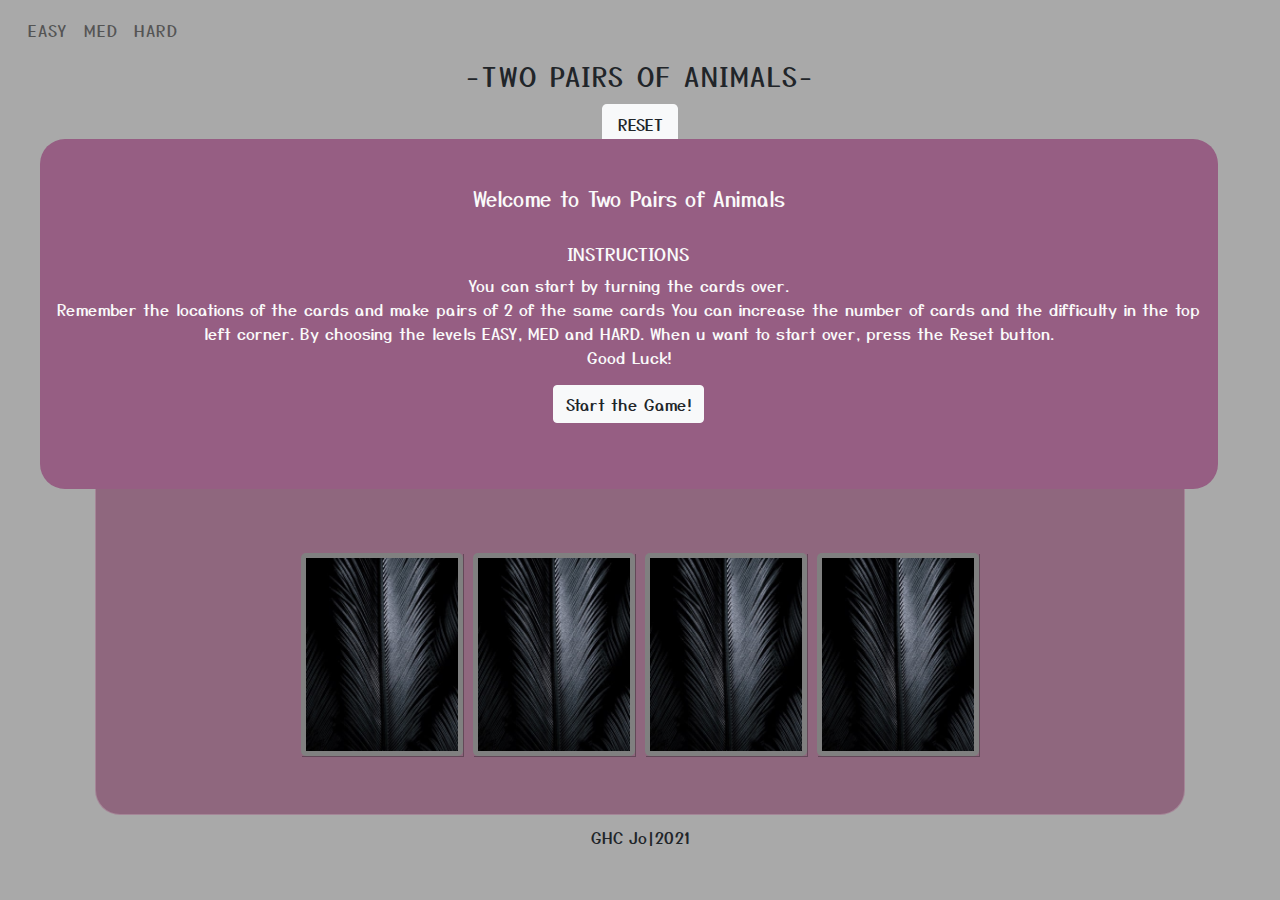
<file: index.html>
<!DOCTYPE html>
<html lang="en">
<head>
    <meta charset="UTF-8">
    <meta name="viewport" content="width=device-width, initial-scale=1">
    <meta name="Description" content="Memory Game">

    <link rel="stylesheet" href="https://cdnjs.cloudflare.com/ajax/libs/twitter-bootstrap/4.6.0/css/bootstrap.min.css">
   
    <link rel="apple-touch-icon" href="assets/favicon.ico/apple-touch-icon.png">
    <link rel="shortcut icon" href="assets/favicon.ico/penguin.ico" type="image/x-icon">
    <link rel="icon" href="assets/favicon.ico/penguin.ico" type="image/x-icon">
    <link rel="stylesheet" href="assets/css/style.css" type="text/css" />

    <title>| Memory Game |</title>
    
</head>
   <body>
       
<!-- Navbar Section -->
<!-- This navbar element is based on code components of from bootstrap. https://getbootstrap.com/docs/4.5/components/navbar/ -->

    <nav class="navbar menu navbar-expand-sm navbar-light bg-custom"> 
        <button class="navbar-toggler" type="button" data-toggle="collapse" data-target="#navbarNavAltMarkup" aria-controls="navbarNavAltMarkup" 
            aria-expanded="false" aria-label="Toggle navigation"><span class="navbar-toggler-icon"></span></button>
                <div class="collapse navbar-collapse" id="navbarNavAltMarkup">
                    <ul class="navbar-nav">
                        <li class="nav-item">
                            <a class="nav-link" href="index.html">EASY</a>
                        </li>
                        <li class="nav-item">
                            <a class="nav-link" href="med.html">MED</a>
                        </li>
                        <li class="nav-item">
                            <a class="nav-link" href="hard.html">HARD</a>
                        </li>
                    </ul>
                </div>     
    </nav>
<!-- /.Navbar Section-->

<h1 class="title-text">-Two pairs of Animals-</h1>

<!-- Instruction Beginning Section -->
<div id="instruction-msg"><br /><br />
    <h1 class="game-title">Welcome to Two Pairs of Animals</h1><br />
        <h2 class="instruction-title">INSTRUCTIONS</h2>
            <p>You can start by turning the cards over. <br />
                Remember the locations of the cards and make pairs of 2 of the same cards
                You can increase the number of cards and the difficulty in the top left corner.                
                By choosing the levels EASY, MED and HARD. When u want to start over, press the Reset button.<br>
                Good Luck!</p>
                    <button class="btn btn-light btn-md" onclick="closeWindow()">Start the Game!</button>
</div>
<!-- /Instruction Beginning Section -->
            
<!-- Instruction Section -->
<div class="instruction-container">
    <div class="row">
        <p><button type="button" class="reset btn btn-light btn-lg" onclick="resetGame()">RESET <i class="fa fa-repeat"></i></button></p>
    </div>   
</div>
<!-- /.Instruction Section -->

<!--Cards Section -->
<!--I've used the card setup from https://github.com/code-sketch/memory-game/blob/master/video-11/index.html and modified it for this game-->
<div id="box-content">
<div class="container">
    <main class="memory-game">
        <div class="memory-card" data-frame="alpaca">
            <img class="front" src="assets/images/alpaca.jpeg" alt="Alpaca" />
            <img class="back" src="assets/images/feather.jpeg" alt="Feather" />
        </div>
        <div class="memory-card" data-frame="alpaca">
            <img class="front" src="assets/images/alpaca.jpeg" alt="Alpaca" />
            <img class="back" src="assets/images/feather.jpeg" alt="Feather" />
        </div>

        <div class="memory-card" data-frame="fox">
            <img class="front" src="assets/images/fox.jpeg" alt="Fox" />
            <img class="back" src="assets/images/feather.jpeg" alt="Feather" />
        </div>
        <div class="memory-card" data-frame="fox">
            <img class="front" src="assets/images/fox.jpeg" alt="Fox" />
            <img class="back" src="assets/images/feather.jpeg" alt="Feather" />
        </div>

        <div class="memory-card" data-frame="giraffe">
            <img class="front" src="assets/images/giraffe.jpeg" alt="Giraffe" />
            <img class="back" src="assets/images/feather.jpeg" alt="Feather" />
        </div>
        <div class="memory-card" data-frame="giraffe">
            <img class="front" src="assets/images/giraffe.jpeg" alt="Giraffe" />
            <img class="back" src="assets/images/feather.jpeg" alt="Feather" />
        </div>
    
        <div class="memory-card" data-frame="koala">
            <img class="front" src="assets/images/koala.jpeg" alt="Koala" />
            <img class="back" src="assets/images/feather.jpeg" alt="Feather" />
        </div>
        <div class="memory-card" data-frame="koala">
            <img class="front" src="assets/images/koala.jpeg" alt="Koala" />
            <img class="back" src="assets/images/feather.jpeg" alt="Feather" />
        </div>
    </main>
</div>
</div>

<!--Footer Section -->
<footer class="text col-12"><p>GHC Jo|2021</p></footer>
<!-- /.Footer Section -->

<!-- Script Section -->
<script src="assets/js/scripts.js"></script>
<script src="https://cdnjs.cloudflare.com/ajax/libs/jquery/3.5.1/jquery.js"></script>
<!-- /.Scripts Section -->
</body>
</html>
</file>
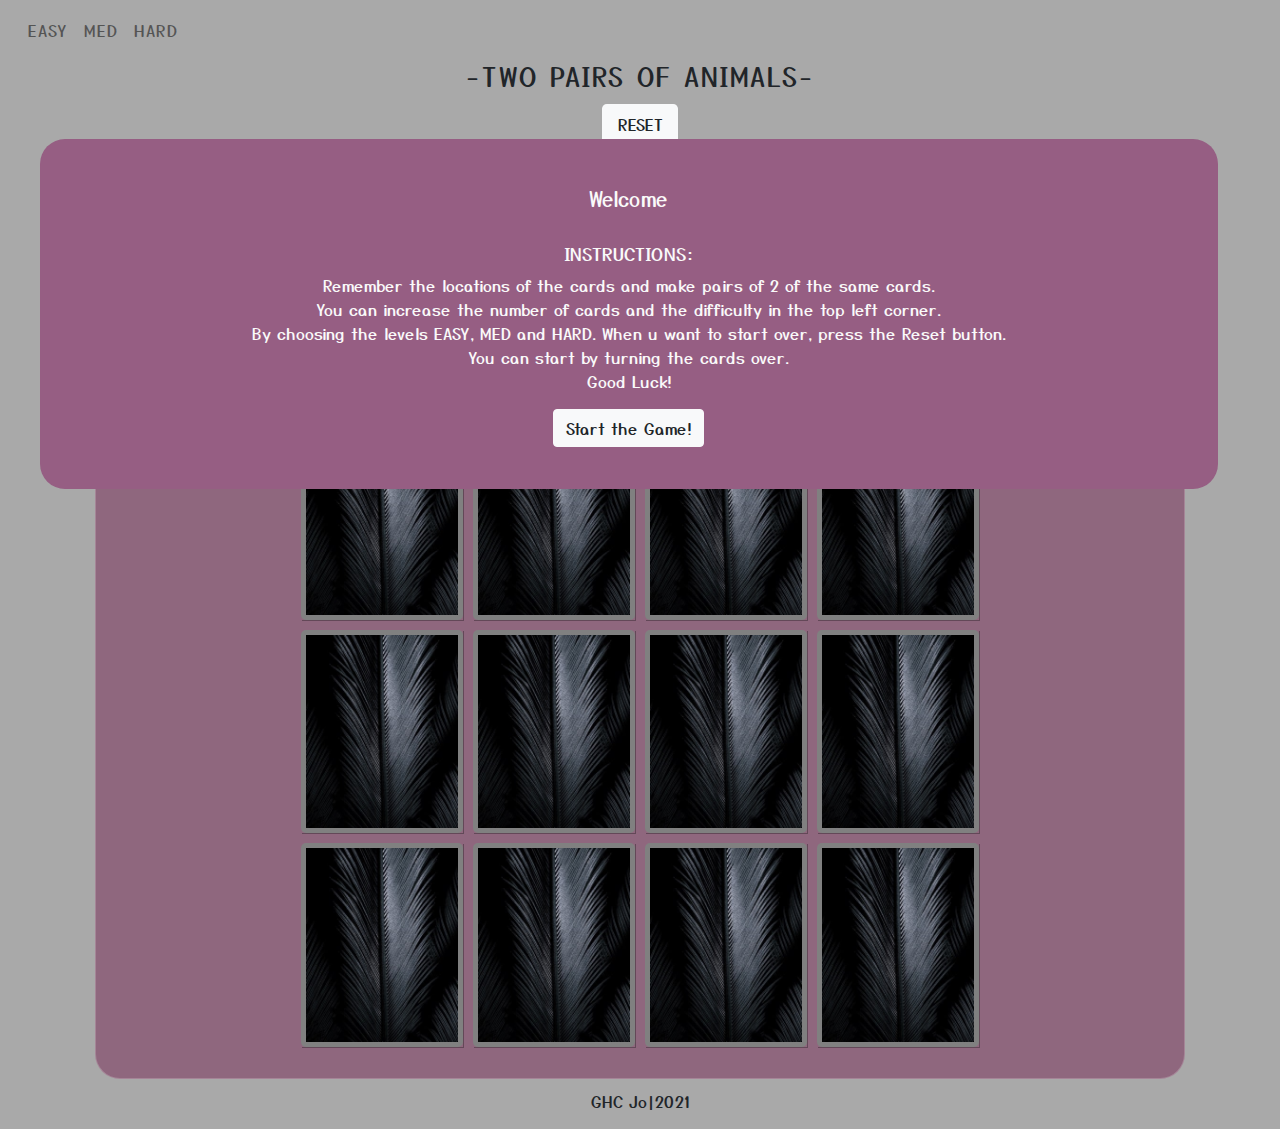
<file: hard.html>
<!DOCTYPE html>
<html lang="en">
<head>
    <meta charset="UTF-8">
    <meta name="viewport" content="width=device-width, initial-scale=1">
    <meta name="Description" content="Memory Game">

    <link rel="stylesheet" href="https://cdnjs.cloudflare.com/ajax/libs/twitter-bootstrap/4.6.0/css/bootstrap.min.css">
   
    <link rel="apple-touch-icon" href="assets/favicon.ico/apple-touch-icon.png">
    <link rel="shortcut icon" href="assets/favicon.ico/penguin.ico" type="image/x-icon">
    <link rel="icon" href="assets/favicon.ico/penguin.ico" type="image/x-icon">
    <link rel="stylesheet" href="assets/css/style.css" type="text/css" />

    <title>| Memory Game |</title>
    
</head>
   <body>
       
<!-- Navbar Section -->
<!-- This navbar element is based on code components of from bootstrap. https://getbootstrap.com/docs/4.5/components/navbar/ -->

    <nav class="navbar menu navbar-expand-sm navbar-light bg-custom"> 
        <button class="navbar-toggler" type="button" data-toggle="collapse" data-target="#navbarNavAltMarkup" aria-controls="navbarNavAltMarkup" 
            aria-expanded="false" aria-label="Toggle navigation"><span class="navbar-toggler-icon"></span></button>
                <div class="collapse navbar-collapse" id="navbarNavAltMarkup">
                    <ul class="navbar-nav">
                        <li class="nav-item">
                            <a class="nav-link" href="index.html">EASY</a>
                        </li>
                        <li class="nav-item">
                            <a class="nav-link" href="med.html">MED</a>
                        </li>
                        <li class="nav-item">
                            <a class="nav-link" href="hard.html">HARD</a>
                        </li>
                    </ul>
                </div>     
    </nav>
<!-- /.Navbar Section-->

<h1 class="title-text">-Two pairs of Animals-</h1>

<!-- Instruction Beginning Section -->
<div id="instruction-msg"><br /><br />
    <h1 class="game-title">Welcome</h1><br />
        <h2 class="instruction-title">INSTRUCTIONS:</h2>
            <p>
                Remember the locations of the cards and make pairs of 2 of the same cards.<br />
                You can increase the number of cards and the difficulty in the top left corner. <br />               
                By choosing the levels EASY, MED and HARD. When u want to start over, press the Reset button.<br>
                You can start by turning the cards over. <br />
                Good Luck!</p>
                    <button class="btn btn-light btn-md" onclick="closeWindow()">Start the Game!</button>
</div>
<!-- /Instruction Beginning Section -->
            
<!-- Instruction Section -->
<div class="instruction-container">
    <div class="row">
        <p><button type="button" class="reset btn btn-light btn-lg" onclick="resetGame()">RESET <i class="fa fa-repeat"></i></button></p>
    </div>   
</div>
<!-- /.Instruction Section -->

<!--Cards Section -->
<!--I've used the card setup from https://github.com/code-sketch/memory-game/blob/master/video-11/index.html and modified it for this game-->
<div id="box-content"><br />
<div class="container">
    <main class="memory-game game-hard">
        <div class="memory-card" data-frame="whale">
            <img class="front" src="assets/images/whale.jpeg" alt="Whale" />
            <img class="back" src="assets/images/feather.jpeg" alt="Feather" />
        </div>
        <div class="memory-card" data-frame="whale">
            <img class="front" src="assets/images/whale.jpeg" alt="Whale" />
            <img class="back" src="assets/images/feather.jpeg" alt="Feather" />
        </div>

        <div class="memory-card" data-frame="reindeer">
            <img class="front" src="assets/images/reindeer.jpeg" alt="Reindeer" />
            <img class="back" src="assets/images/feather.jpeg" alt="Feather" />
        </div>
        <div class="memory-card" data-frame="reindeer">
            <img class="front" src="assets/images/reindeer.jpeg" alt="Reindeer" />
            <img class="back" src="assets/images/feather.jpeg" alt="Feather" />
        </div>

        <div class="memory-card" data-frame="penguin">
            <img class="front" src="assets/images/penguin.jpeg" alt="Penguin" />
            <img class="back" src="assets/images/feather.jpeg" alt="Feather" />
        </div>
        <div class="memory-card" data-frame="penguin">
            <img class="front" src="assets/images/penguin.jpeg" alt="Penguin" />
            <img class="back" src="assets/images/feather.jpeg" alt="Feather" />
        </div>
    
        <div class="memory-card" data-frame="parrot">
            <img class="front" src="assets/images/parrot.jpeg" alt="Parrot" />
            <img class="back" src="assets/images/feather.jpeg" alt="Feather" />
        </div>
        <div class="memory-card" data-frame="parrot">
            <img class="front" src="assets/images/parrot.jpeg" alt="Parrot" />
            <img class="back" src="assets/images/feather.jpeg" alt="Feather" />
        </div>

        <div class="memory-card" data-frame="panda">
            <img class="front" src="assets/images/panda.jpeg" alt="Panda" />
            <img class="back" src="assets/images/feather.jpeg" alt="Feather" />
        </div>
        <div class="memory-card" data-frame="panda">
            <img class="front" src="assets/images/panda.jpeg" alt="Panda" />
            <img class="back" src="assets/images/feather.jpeg" alt="Feather" />
        </div>

        <div class="memory-card" data-frame="leopard">
            <img class="front" src="assets/images/leopard.jpeg" alt="Leopard" />
            <img class="back" src="assets/images/feather.jpeg" alt="Feather" />
        </div>
        <div class="memory-card" data-frame="leopard">
            <img class="front" src="assets/images/leopard.jpeg" alt="Leopard" />
            <img class="back" src="assets/images/feather.jpeg" alt="Feather" />
        </div>

        <div class="memory-card" data-frame="koala">
            <img class="front" src="assets/images/koala.jpeg" alt="Koala" />
            <img class="back" src="assets/images/feather.jpeg" alt="Feather" />
        </div>
        <div class="memory-card" data-frame="koala">
            <img class="front" src="assets/images/koala.jpeg" alt="Koala" />
            <img class="back" src="assets/images/feather.jpeg" alt="Feather" />
        </div>
    
        <div class="memory-card" data-frame="fox">
            <img class="front" src="assets/images/fox.jpeg" alt="Fox" />
            <img class="back" src="assets/images/feather.jpeg" alt="Feather" />
        </div>
        <div class="memory-card" data-frame="fox">
            <img class="front" src="assets/images/fox.jpeg" alt="Fox" />
            <img class="back" src="assets/images/feather.jpeg" alt="Feather" />
        </div>

    </main>
</div><br /><br /><br /><br /><br /><br /><br /><br /><br /><br />
</div>

<!--Footer Section -->
<footer class="text col-12"><p>GHC Jo|2021</p></footer>
<!-- /.Footer Section -->

<!-- Script Section -->
<script src="assets/js/scripts.js"></script>
<script src="https://cdnjs.cloudflare.com/ajax/libs/jquery/3.5.1/jquery.js"></script>
<script src="https://stackpath.bootstrapcdn.com/bootstrap/4.4.1/js/bootstrap.min.js"></script>
<!-- /.Scripts Section -->
</body>
</html>
</file>
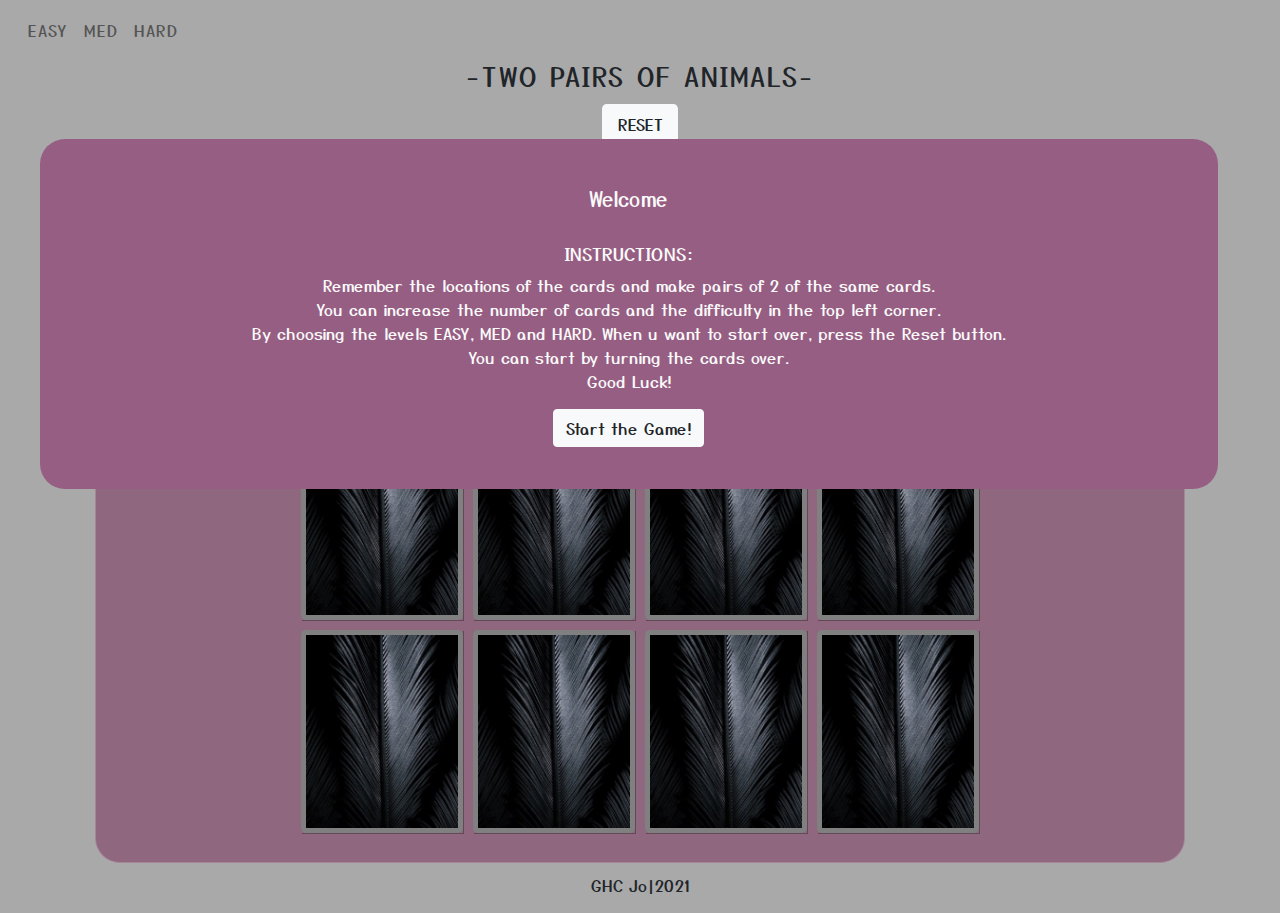
<file: med.html>
<!DOCTYPE html>
<html lang="en">
<head>
    <meta charset="UTF-8">
    <meta name="viewport" content="width=device-width, initial-scale=1">
    <meta name="Description" content="Memory Game">

    <link rel="stylesheet" href="https://cdnjs.cloudflare.com/ajax/libs/twitter-bootstrap/4.6.0/css/bootstrap.min.css">
   
    <link rel="apple-touch-icon" href="assets/favicon.ico/apple-touch-icon.png">
    <link rel="shortcut icon" href="assets/favicon.ico/penguin.ico" type="image/x-icon">
    <link rel="icon" href="assets/favicon.ico/penguin.ico" type="image/x-icon">
    <link rel="stylesheet" href="assets/css/style.css" type="text/css" />

    <title>| Memory Game |</title>
    
</head>
   <body>
       
<!-- Navbar Section -->
<!-- This navbar element is based on code components of from bootstrap. https://getbootstrap.com/docs/4.5/components/navbar/ -->

    <nav class="navbar menu navbar-expand-sm navbar-light bg-custom"> 
        <button class="navbar-toggler" type="button" data-toggle="collapse" data-target="#navbarNavAltMarkup" aria-controls="navbarNavAltMarkup" 
            aria-expanded="false" aria-label="Toggle navigation"><span class="navbar-toggler-icon"></span></button>
                <div class="collapse navbar-collapse" id="navbarNavAltMarkup">
                    <ul class="navbar-nav">
                        <li class="nav-item">
                            <a class="nav-link" href="index.html">EASY</a>
                        </li>
                        <li class="nav-item">
                            <a class="nav-link" href="med.html">MED</a>
                        </li>
                        <li class="nav-item">
                            <a class="nav-link" href="hard.html">HARD</a>
                        </li>
                    </ul>
                </div>     
    </nav>
<!-- /.Navbar Section-->

<h1 class="title-text">-Two pairs of Animals-</h1>

<!-- Instruction Beginning Section -->
<div id="instruction-msg"><br /><br />
    <h1 class="game-title">Welcome</h1><br />
        <h2 class="instruction-title">INSTRUCTIONS:</h2>
            <p>
                Remember the locations of the cards and make pairs of 2 of the same cards.<br />
                You can increase the number of cards and the difficulty in the top left corner. <br />               
                By choosing the levels EASY, MED and HARD. When u want to start over, press the Reset button.<br>
                You can start by turning the cards over. <br />
                Good Luck!</p>
                    <button class="btn btn-light btn-md" onclick="closeWindow()">Start the Game!</button>
</div>
<!-- /Instruction Beginning Section -->
            
<!-- Instruction Section -->
<div class="instruction-container">
    <div class="row">
        <p><button type="button" class="reset btn btn-light btn-lg" onclick="resetGame()">RESET <i class="fa fa-repeat"></i></button></p>
    </div>   
</div>
<!-- /.Instruction Section -->

<!--Cards Section -->
<!--I've used the card setup from https://github.com/code-sketch/memory-game/blob/master/video-11/index.html and modified it for this game-->
<div id="box-content"><br />
<div class="container">
    <main class="memory-game">
        <div class="memory-card" data-frame="alpaca">
            <img class="front" src="assets/images/alpaca.jpeg" alt="Alpaca" />
            <img class="back" src="assets/images/feather.jpeg" alt="Feather" />
        </div>
        <div class="memory-card" data-frame="alpaca">
            <img class="front" src="assets/images/alpaca.jpeg" alt="Alpaca" />
            <img class="back" src="assets/images/feather.jpeg" alt="Feather" />
        </div>

        <div class="memory-card" data-frame="fox">
            <img class="front" src="assets/images/fox.jpeg" alt="Fox" />
            <img class="back" src="assets/images/feather.jpeg" alt="Feather" />
        </div>
        <div class="memory-card" data-frame="fox">
            <img class="front" src="assets/images/fox.jpeg" alt="Fox" />
            <img class="back" src="assets/images/feather.jpeg" alt="Feather" />
        </div>

        <div class="memory-card" data-frame="giraffe">
            <img class="front" src="assets/images/giraffe.jpeg" alt="Giraffe" />
            <img class="back" src="assets/images/feather.jpeg" alt="Feather" />
        </div>
        <div class="memory-card" data-frame="giraffe">
            <img class="front" src="assets/images/giraffe.jpeg" alt="Giraffe" />
            <img class="back" src="assets/images/feather.jpeg" alt="Feather" />
        </div>
    
        <div class="memory-card" data-frame="koala">
            <img class="front" src="assets/images/koala.jpeg" alt="Koala" />
            <img class="back" src="assets/images/feather.jpeg" alt="Feather" />
        </div>
        <div class="memory-card" data-frame="koala">
            <img class="front" src="assets/images/koala.jpeg" alt="Koala" />
            <img class="back" src="assets/images/feather.jpeg" alt="Feather" />
        </div>

        <div class="memory-card" data-frame="leopard">
            <img class="front" src="assets/images/leopard.jpeg" alt="Leopard" />
            <img class="back" src="assets/images/feather.jpeg" alt="Feather" />
        </div>
        <div class="memory-card" data-frame="leopard">
            <img class="front" src="assets/images/leopard.jpeg" alt="Leopard" />
            <img class="back" src="assets/images/feather.jpeg" alt="Feather" />
        </div>
    
        <div class="memory-card" data-frame="panda">
            <img class="front" src="assets/images/panda.jpeg" alt="Panda" />
            <img class="back" src="assets/images/feather.jpeg" alt="Feather" />
        </div>
        <div class="memory-card" data-frame="panda">
            <img class="front" src="assets/images/panda.jpeg" alt="Panda" />
            <img class="back" src="assets/images/feather.jpeg" alt="Feather" />
        </div>
    </main>
</div><br/>
</div>

<!--Footer Section -->
<footer class="text col-12"><p>GHC Jo|2021</p></footer>
<!-- /.Footer Section -->

<!-- Script Section -->
<script src="assets/js/scripts.js"></script>
<script src="https://cdnjs.cloudflare.com/ajax/libs/jquery/3.5.1/jquery.js"></script>
<script src="https://stackpath.bootstrapcdn.com/bootstrap/4.4.1/js/bootstrap.min.js"></script>
<!-- /.Scripts Section -->
</body>
</html>
</file>
<file: assets/css/style.css>
/*
* Prefixed by https://autoprefixer.github.io
* PostCSS: v7.0.29,
* Autoprefixer: v9.7.6
* Browsers: last 4 version
*/

@import url("https://fonts.googleapis.com/css2?family=Yusei+Magic&display=swap");

/* styles.css code used and modified from https://github.com/code-sketch/memory-game/blob/master/video-11/styles.css */

* {
    padding: 0;
    margin: 0;
    -webkit-box-sizing: border-box;
          box-sizing: border-box;
}

body {
    height: 100%;
    width: 100%;
    margin: 0;
    font-family: 'Yusei Magic', sans-serif;
    padding: 0;
    font-size: 16px;
    background-color: #a9a9a9;
}

/*------------------navbar------------------------*/


.navbar {
	padding: 10px 20px;
}

.nav-link {
	letter-spacing: 1px;
	text-transform: uppercase;
}

.nav-item-list {
	-webkit-box-pack: end;
	-ms-flex-pack: end;
	justify-content: flex-end;
	font-size: 1.05rem;
	text-transform: uppercase;
	background-color: transparent;
}

/*-----------------H3 title------------*/

.h1, .title-text {
    text-align: center;
    letter-spacing: 2px;
    text-transform: uppercase;
    font-size: 26px;
}

/*-----------------Modal------------*/

/*------------Instruction Message-----------*/

#instruction-msg {
    text-align: center;
    position: absolute;
    margin: 40px;
    height: 350px;
    width: 92%;
    z-index: 10;
    background-color: #965e83;
    border-radius: 25px;
    padding-left: 10px;
    padding-right: 10px;
    color: #fafafa;
}

.game-title{
    color: #fafafa;
    text-decoration: none;
    font-size: 20px;
}

.instruction-title {
    color: #fafafa;
    font-size: 18px;
}

/*-----------------Box Content-------------*/

#box-content {
    box-sizing: content-box; 
    width: 85%;
    height: 100%;
    margin: 10px auto 10px auto;
    border: 1px solid rgba(255,255,255,0.2);
    background: rgb(143, 103, 126);
    border-radius: 25px;
    -ms-flex-wrap: wrap;
        flex-wrap: wrap;
    -webkit-perspective: 1000px;
            perspective: 1000px;
    -webkit-box-align: center;
        -ms-flex-align: center;
            align-items: center;
    -webkit-box-pack: center;
        -ms-flex-pack: center;
            justify-content: center;
}

/*--CSS code used and modified from https://github.com/code-sketch/memory-game/blob/master/video-11/index.html--*/
/*-------------------Cards--------------*/

.memory-game {
    height: 640px;
    width: 65%;
    margin: auto;
    display: -webkit-box;
    display: -ms-flexbox;
    display: flex;
    -ms-flex-wrap: wrap;
        flex-wrap: wrap;
    -webkit-perspective: 1000px;
            perspective: 1000px;
    -webkit-box-align: center;
        -ms-flex-align: center;
            align-items: center;
    -webkit-box-pack: center;
        -ms-flex-pack: center;
            justify-content: center;
}

.row {
    text-align: center;
    margin: auto;
    display: -webkit-box;
    display: -ms-flexbox;
    display: flex;
    position: relative;
    width: 100%;
    padding-bottom: 3px;
    -webkit-box-pack: center;
        -ms-flex-pack: center;
            justify-content: center;
}

.memory-card {
    box-sizing: border-box;
    width: calc(25% - 10px);
    height: calc(33.333% - 10px);
    margin: 5px;
    position: relative;
    -webkit-transform-style: preserve-3d;
            transform-style: preserve-3d;
    -webkit-box-shadow: 1px 1px 0 rgba(0, 0, 0, 0.3);
            box-shadow: 1px 1px 0 rgba(0, 0, 0, 0.3);
    -webkit-transition: -webkit-transform 0.5s;
    transition: -webkit-transform 0.5s;
    -o-transition: transform 0.5s;
    transition: transform 0.5s;
    }

.memory-card:active {
    -webkit-transform: scale(0.95);
        -ms-transform: scale(0.95);
            transform: scale(0.95);
    -webkit-transition: -webkit-transform 0.2s;
    transition: -webkit-transform 0.2s;
    -o-transition: transform 0.2s;
    transition: transform 0.2s;
    transition: transform 0.2s, -webkit-transform 0.2s;
}

.memory-card.flip {
    -webkit-transform: rotateY(180deg);
            transform: rotateY(180deg);
}

.front,
.back {
    width: 100%;
    height: 100%;
    padding: 5px;
    position: absolute;
    background: #808080;
    -webkit-backface-visibility: hidden;
            backface-visibility: hidden;
    border-radius: 5px;
    }

.front {
    -webkit-transform: rotateY(180deg);
            transform: rotateY(180deg);
}

/*------Cards Background colors if right match-----*/

.bg_yes {
    background-color: rgb(0,255,0,0.3);
}

.bg_no {
    background-color:rgb(255, 0, 0, 0.3);
}

/*-----------------Reset------------*/

.reset {
    border: none;
    height: -webkit-fit-content;
    height: -moz-fit-content;
    height: fit-content;
    margin-top: 5px;
    font-family: "Yusei Magic", sans-serif;
    font-size: 16px;
}

/*-----------------Footer------------*/

.text {
    text-align: center;
    font-size: 16px;
    padding-bottom: 0;
    padding-top: 0;
}

.footer-text {
    text-align: center;
    font-size: 16px;
    padding: 10px 0;
    padding-bottom: 0px;
} 

/*-------------Media Queries-----------*/

/*style rules for screens larger than 1224px wide*/

@media only screen and (max-width: 1024px) {
    /*style rules for screens> 768px and ≤ 1024px wide*/
    
.h3, .title-text {
    text-align: center;
    letter-spacing: 2px;
    text-transform: uppercase;
    font-size: 25px;
}

.memory-game {
    height: 910px;
    width: 100%;
}

.footer-text {
    text-align: center;
    height: 30px;
    width: 100px;
    margin : 0 auto;
    padding: 140px 0;
    padding-bottom: 10px;
	display : flex;
    font-size: 14px;
}

#instruction-msg {
    font-size: 12px;
    text-align: center;
    margin: auto;
    height: 350px;
    width: 100%;
}

.h1, .instruction-msg {
    font-size: 14px;
}

.h2, .instruction-msg {
    font-size: 13px;
}

.memory-game {
    height: 660px;
    width: 100%;
}

.front,
.back {
    width: 100%;
    height: 100%;
    padding: 5px;
    position: absolute;
    background: #808080
    }
}

@media only screen and (max-width: 768px) {
    /*style rules for screens> 320px and ≤ 720px wide*/

.h3, .title-text {
    text-align: center;
    letter-spacing: 2px;
    text-transform: uppercase;
    font-size: 18px;
}

.memory-game {
    height: 510px;
    width: 100%;
}

.footer-text {
    text-align: center;
    height: 30px;
    width: 100px;
    margin : 0 auto;
    padding: 240px 0;
    padding-bottom: 40px;
	display : flex;
    font-size: 14px;
}

#instruction-msg {
    font-size: 12px;
    text-align: center;
    margin: auto;
    height: 350px;
    width: 100%;
   
}

.h1, .instruction-msg {
    font-size: 14px;
}

.h2, .instruction-msg {
    font-size: 13px;
}
    }

@media only screen and (max-width: 375px) {
	/* style rules for screens ≤ 320px wide */
    
.navbar-levels {
	float: left;
	letter-spacing: 1px;
	text-transform: uppercase;
	margin-left: 5px;
	margin-top: 0;
	font-size: 1.7rem;
	line-height: 20px;
    background-color: transparent;
    font-size: 12px;
}

.navbar {
	padding: 10px 15px;
}

.nav-link {
	letter-spacing: 1px;
	text-transform: uppercase;
}

.nav-item-list {
	-webkit-box-pack: end;
	-ms-flex-pack: end;
	justify-content: flex-end;
	font-size: 1.05rem;
	text-transform: uppercase;
	background-color: transparent;
}

.h3, .title-text {
    text-align: center;
    letter-spacing: 2px;
    text-transform: uppercase;
    font-size: 16px;
}

#instruction-msg {
    font-size: 12px;
    text-align: center;
    margin: auto;
    height: 350px;
    width: 100%;
    z-index: 10;
    background-color: #965e83;
    border-radius: 25px;
    padding-left: 10px;
    padding-right: 10px;
}

.h1, .instruction-msg {
    font-size: 14px;
}

.h2, .instruction-msg {
    font-size: 13px;
}

#box-content {
    width: 90%;
    height: 80%;
    margin: 10px auto 10px auto;
    border: 1px solid rgba(255,255,255,0.2);
    background: rgb(143, 103, 126);
    -webkit-box-align: center;
        -ms-flex-align: center;
            align-items: center;
    -webkit-box-pack: center;
        -ms-flex-pack: center;
            justify-content: center;
}

.memory-game {
    height: 375px;
    width: 100%;
    padding-left: 0px;
    padding-right: 0;
}

.memory-card {
    width: calc(25% - 10px);
    height: calc(33.333% - 10px);
    margin: 5px;
    position: relative;
    -webkit-transform-style: preserve-3d;
            transform-style: preserve-3d;
    -webkit-box-shadow: 1px 1px 0 rgba(0, 0, 0, 0.3);
            box-shadow: 1px 1px 0 rgba(0, 0, 0, 0.3);
    -webkit-transition: -webkit-transform 0.5s;
    transition: -webkit-transform 0.5s;
    -o-transition: transform 0.5s;
    transition: transform 0.5s;
}

.front,
.back {
    width: 100%;
    height: 100%;
    padding: 5px;
    position: absolute;
    background: #808080;
    -webkit-backface-visibility: hidden;
            backface-visibility: hidden;
    border-radius: 5px;
    }


.footer-text {
    text-align: center;
    height: 10px;
    width: 100px;
    margin : 0 auto;
    padding: 10px 0;
    padding-bottom: 40px;
	display : flex;
    font-size: 16px;
}
    }

@media only screen and (max-width: 414px) {
    /* style rules for screens ≤ 320px wide */
    
.h3, .title-text {
    text-align: center;
    letter-spacing: 2px;
    text-transform: uppercase;
    font-size: 16px;
}

#instruction-msg {
    font-size: 12px;
    text-align: center;
    position: fixed;
    margin: auto;
    height: 350px;
    width: 100%;
    z-index: 10;
    background-color: #965e83;
    border-radius: 25px;
    padding-left: 10px;
    padding-right: 10px;
    color: #fafafa;
}

.h1, .instruction-msg {
    font-size: 14px;
    color: #fafafa;
}

.h2, .instruction-msg {
    font-size: 13px;
    color: #fafafa;
}

#box-content {
    width: 90%;
    height: 80%;
    margin: 10px auto 10px auto;
    border: 1px solid rgba(255,255,255,0.2);
    background: rgb(143, 103, 126);
    -webkit-box-align: center;
        -ms-flex-align: center;
            align-items: center;
    -webkit-box-pack: center;
        -ms-flex-pack: center;
            justify-content: center;
}

.memory-game {
    height: 280px;
    width: 100%;
    
}

.memory-card {
    width: calc(25% - 10px);
    height: calc(33.333% - 10px);
    margin: 5px;
    position: relative;
    -webkit-transform-style: preserve-3d;
            transform-style: preserve-3d;
    -webkit-box-shadow: 1px 1px 0 rgba(0, 0, 0, 0.3);
            box-shadow: 1px 1px 0 rgba(0, 0, 0, 0.3);
    -webkit-transition: -webkit-transform 0.5s;
    transition: -webkit-transform 0.5s;
    -o-transition: transform 0.5s;
    transition: transform 0.5s;
}

}
</file>
